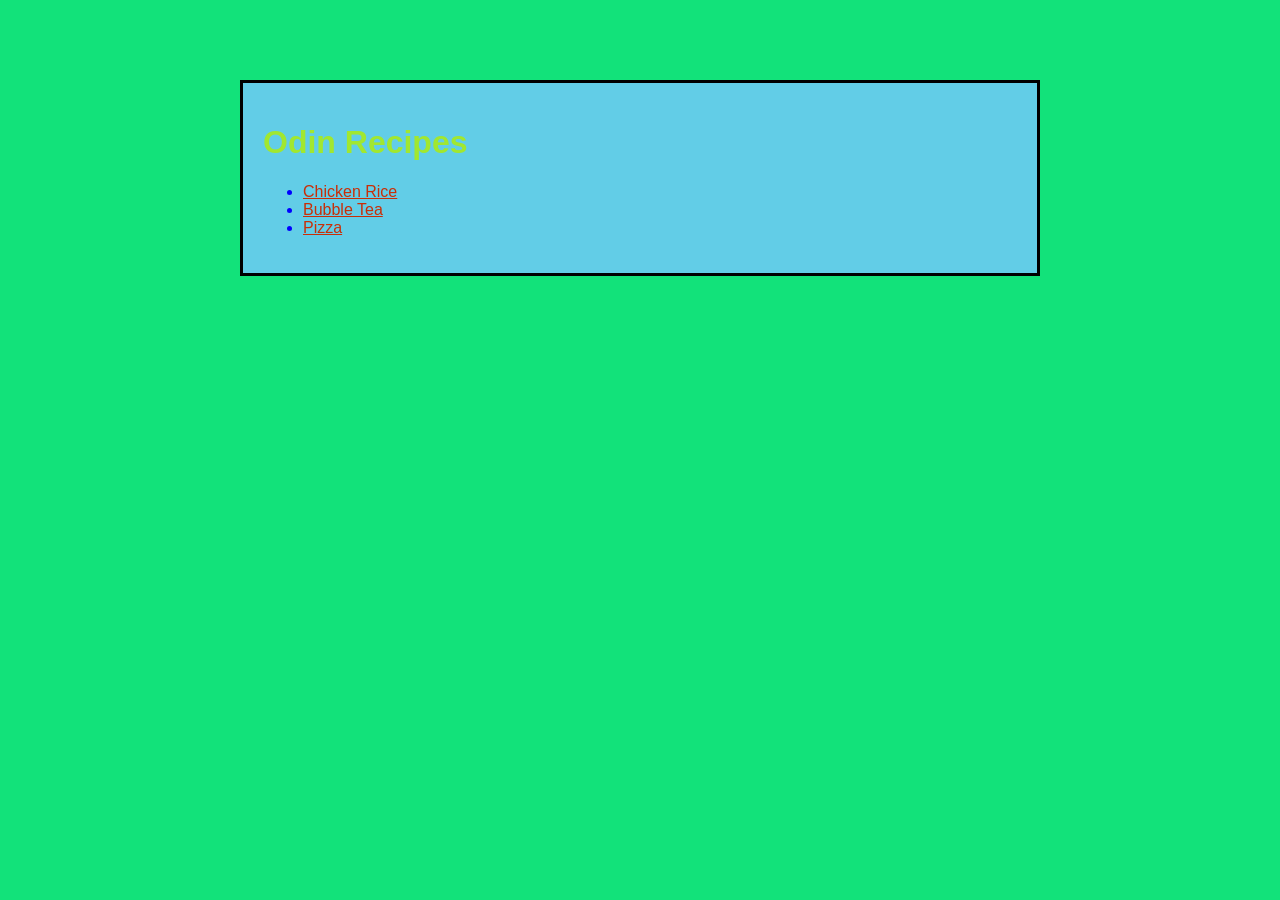
<file: index.html>
<!DOCTYPE html>
<html lang="en">

<head>
  <meta charset="UTF-8">
  <meta name="viewport" content="width=device-width, initial-scale=1.0">
  <title>Document</title>
  <link rel="stylesheet" href="css/style.css">
</head>

<body>
  <div class="container">
    <h1>Odin Recipes</h1>
    <ul>
      <li><a href="recipes/chicken-rice.html">Chicken Rice</a></li>
      <li><a href="recipes/bubble-tea.html">Bubble Tea</a></li>
      <li><a href="recipes/pizza.html">Pizza</a></li>
    </ul>
  </div>
</body>

</html>
</file>
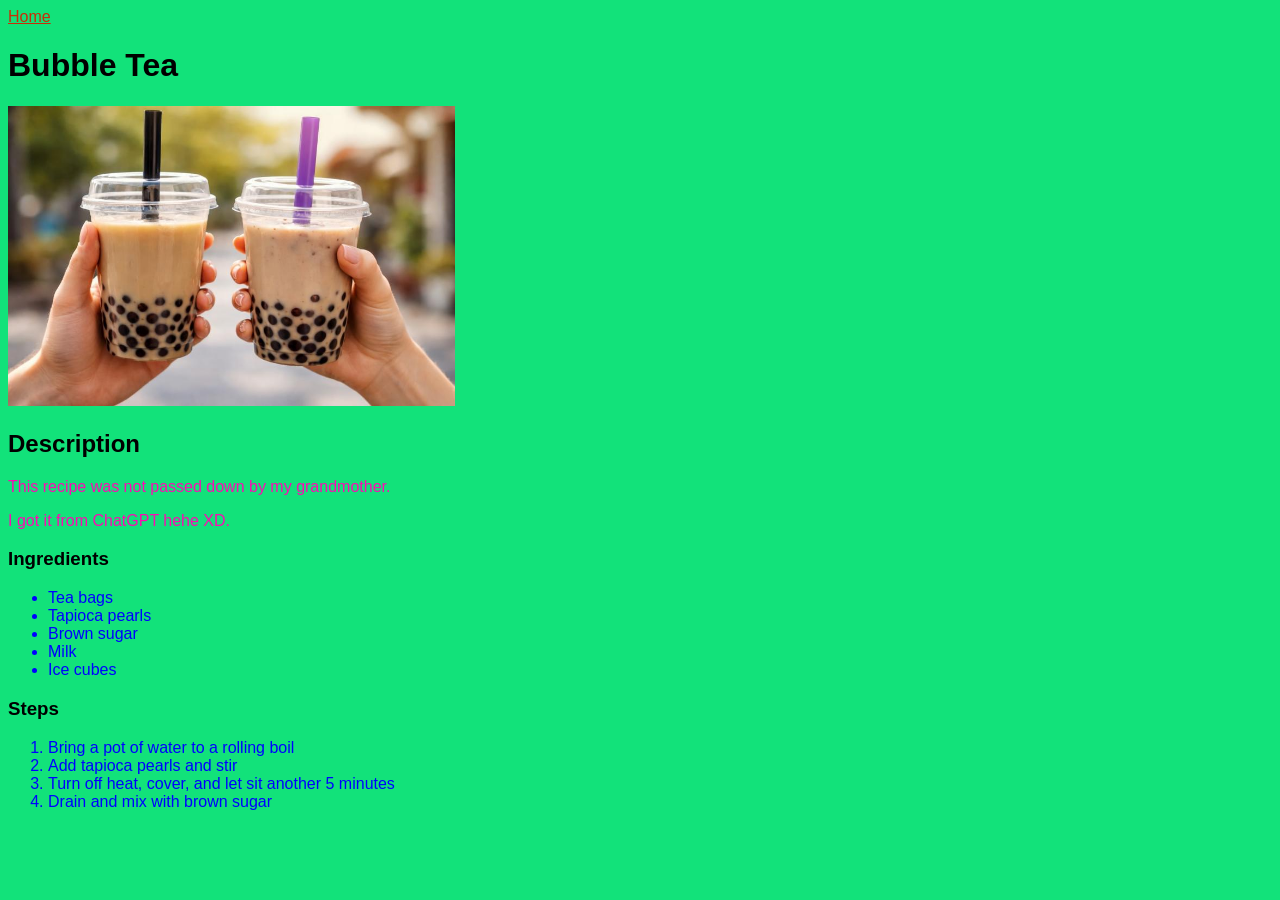
<file: recipes/bubble-tea.html>
<!DOCTYPE html>
<html lang="en">

<head>
  <meta charset="UTF-8">
  <meta name="viewport" content="width=device-width, initial-scale=1.0">
  <title>Bubble Tea</title>
  <link rel="stylesheet" href="../css/style.css">
</head>

<body>
  <a href="../index.html">Home</a>
  <h1>Bubble Tea</h1>
  <img src="../images/bubble-tea.jpg" alt="Two cups of bubble tea" height="300">
  <h2>Description</h2>
  <p>This recipe was not passed down by my grandmother.</p>
  <p>I got it from ChatGPT hehe XD.</p>
  <h3>Ingredients</h3>
  <ul>
    <li>Tea bags</li>
    <li>Tapioca pearls</li>
    <li>Brown sugar</li>
    <li>Milk</li>
    <li>Ice cubes</li>
  </ul>
  <h3>Steps</h3>
  <ol>
    <li>Bring a pot of water to a rolling boil</li>
    <li>Add tapioca pearls and stir</li>
    <li>Turn off heat, cover, and let sit another 5 minutes</li>
    <li>Drain and mix with brown sugar</li>
  </ol>
</body>

</html>
</file>
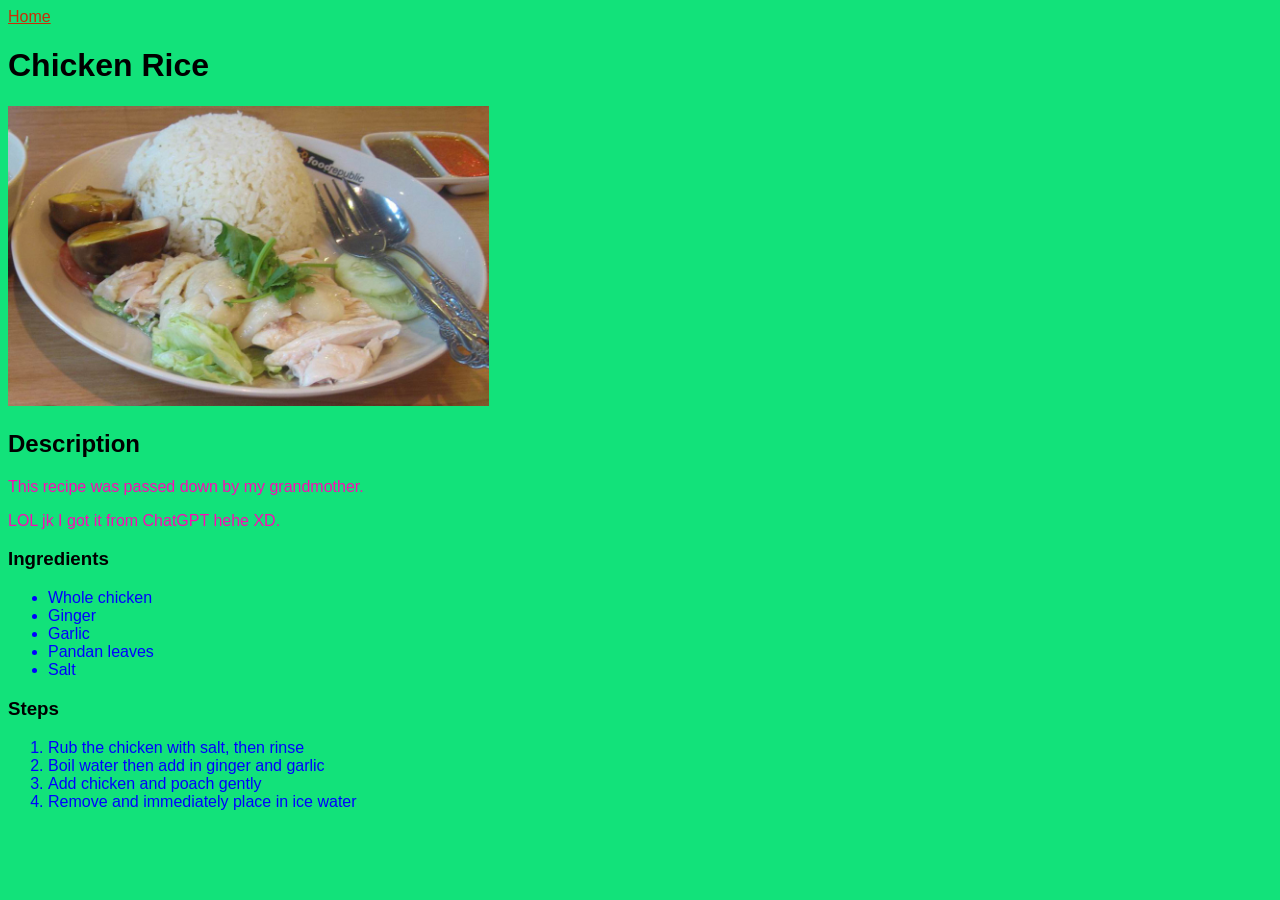
<file: recipes/chicken-rice.html>
<!DOCTYPE html>
<html lang="en">

<head>
  <meta charset="UTF-8">
  <meta name="viewport" content="width=device-width, initial-scale=1.0">
  <title>Chicken Rice</title>
  <link rel="stylesheet" href="../css/style.css">
</head>

<body>
  <a href="../index.html">Home</a>
  <h1>Chicken Rice</h1>
  <img src="../images/hainanese-chicken-rice.jpg" alt="A beautiful plate of chicken rice" height="300">
  <h2>Description</h2>
  <p>This recipe was passed down by my grandmother.</p>
  <p>LOL jk I got it from ChatGPT hehe XD.</p>
  <h3>Ingredients</h3>
  <ul>
    <li>Whole chicken</li>
    <li>Ginger</li>
    <li>Garlic</li>
    <li>Pandan leaves</li>
    <li>Salt</li>
  </ul>
  <h3>Steps</h3>
  <ol>
    <li>Rub the chicken with salt, then rinse</li>
    <li>Boil water then add in ginger and garlic</li>
    <li>Add chicken and poach gently</li>
    <li>Remove and immediately place in ice water</li>
  </ol>
</body>

</html>
</file>
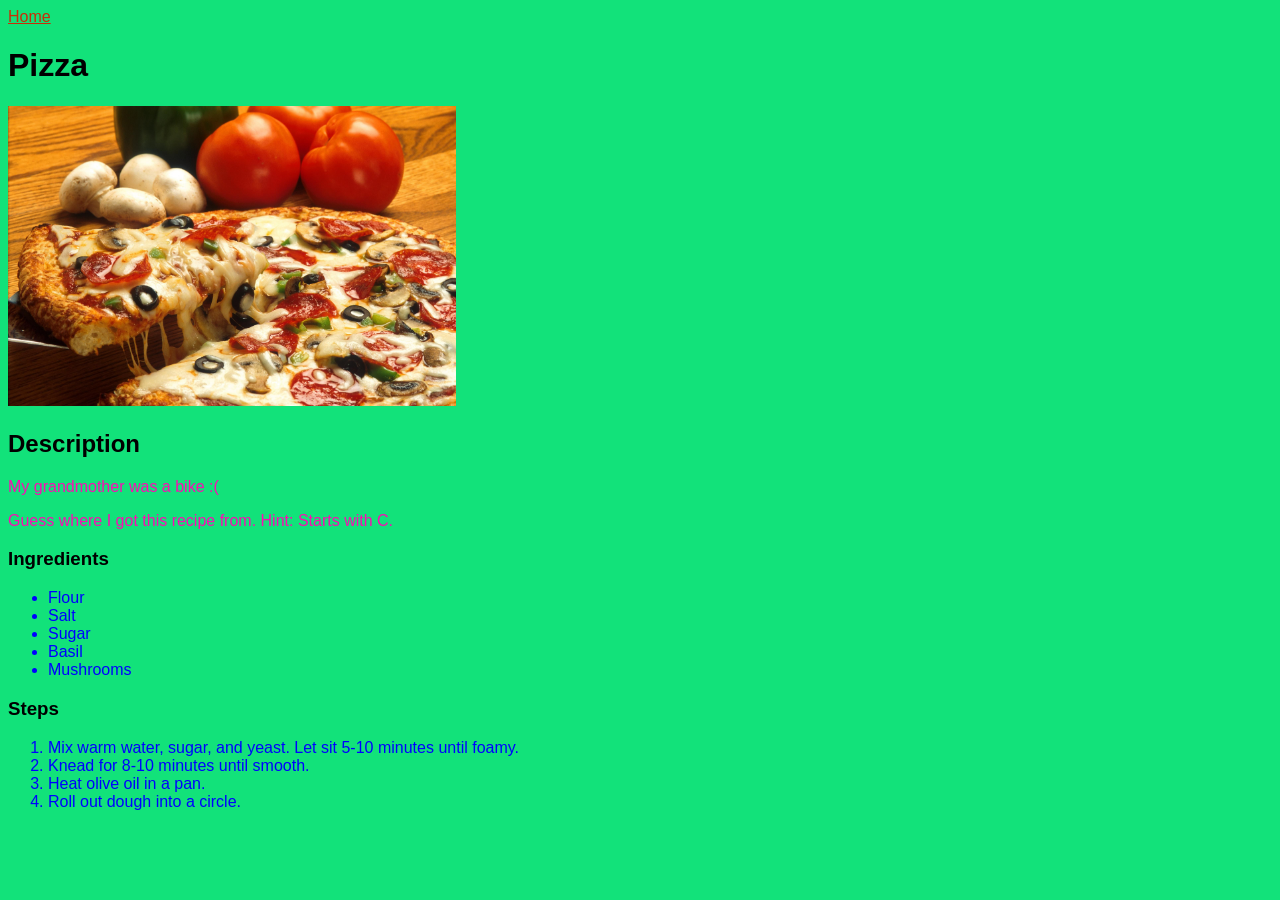
<file: recipes/pizza.html>
<!DOCTYPE html>
<html lang="en">

<head>
  <meta charset="UTF-8">
  <meta name="viewport" content="width=device-width, initial-scale=1.0">
  <title>Pizza</title>
  <link rel="stylesheet" href="../css/style.css">
</head>

<body>
  <a href="../index.html">Home</a>
  <h1>Pizza</h1>
  <img src="../images/pizza.jpg" alt="A pizza" height="300">
  <h2>Description</h2>
  <p>My grandmother was a bike :(</p>
  <p>Guess where I got this recipe from. Hint: Starts with C.</p>
  <h3>Ingredients</h3>
  <ul>
    <li>Flour</li>
    <li>Salt</li>
    <li>Sugar</li>
    <li>Basil</li>
    <li>Mushrooms</li>
  </ul>
  <h3>Steps</h3>
  <ol>
    <li>Mix warm water, sugar, and yeast. Let sit 5-10 minutes until foamy.</li>
    <li>Knead for 8-10 minutes until smooth.</li>
    <li>Heat olive oil in a pan.</li>
    <li>Roll out dough into a circle.</li>
  </ol>
</body>

</html>
</file>
<file: css/style.css>
* {
  box-sizing: border-box;
}

body {
  background-color: rgb(18, 226, 122);
  font-family: Arial, Helvetica, sans-serif;
}

.container {
  width: 800px;
  margin: 80px auto;
  padding: 20px;
  border: 3px solid black;
  background-color: rgb(98, 205, 231);
  color: rgb(161, 231, 48);
}

a {
  color: rgb(201, 46, 7);
}

li {
  color: blue;
}

p {
  color: rgb(252, 11, 180);
}
</file>
